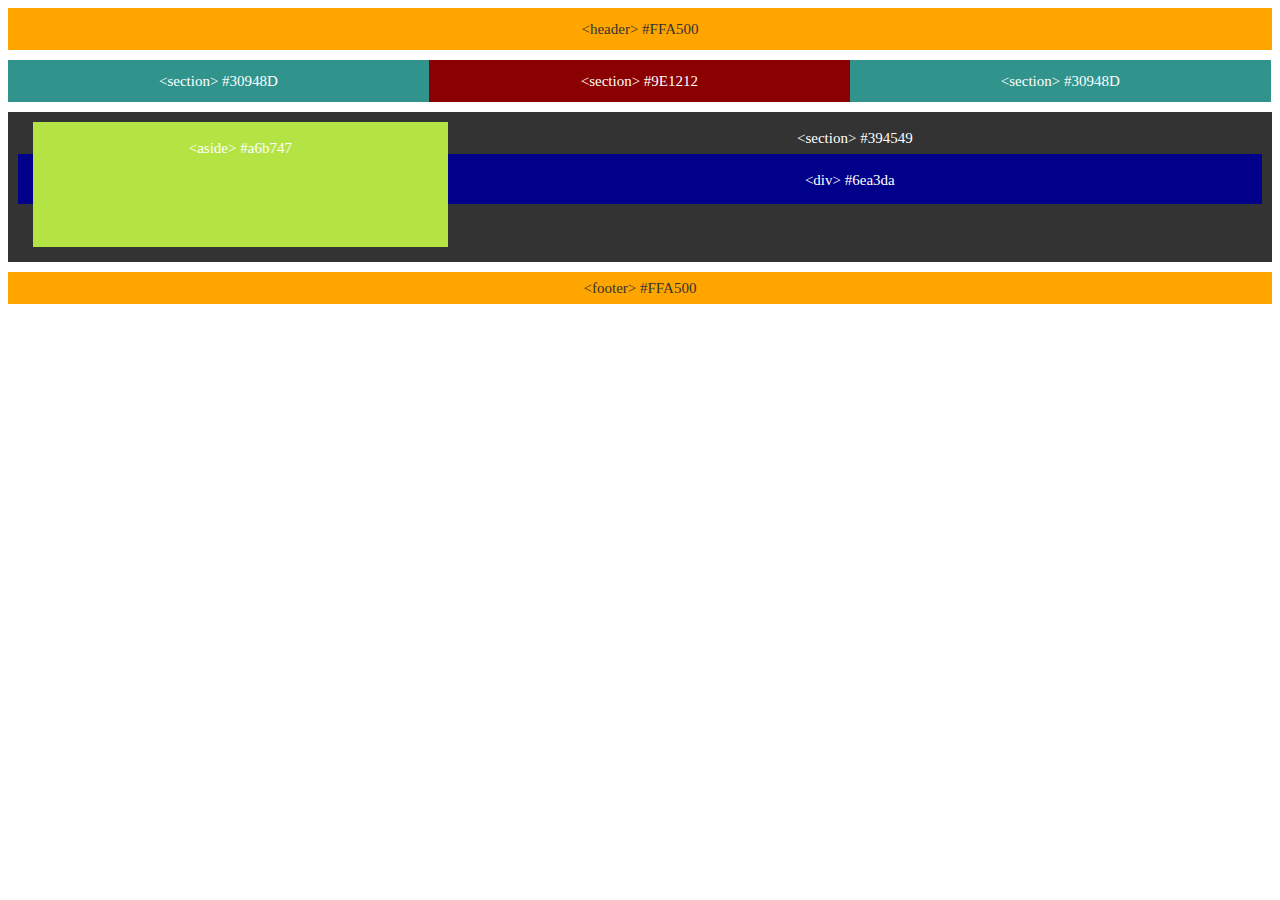
<file: Class3-FloatActivity/floats.html>
<!DOCTYPE html>
<html lang="en-us">

<head>
  <meta charset="UTF-8">
  <title>Floats</title>
  <link rel="stylesheet" type="text/css" href="floats.css">
</head>

<body>

  <header>
    &lt;header&gt; #FFA500
  </header>

  <section id="left">
    &lt;section&gt; #30948D
  </section>

  <section id="middle">
    &lt;section&gt; #9E1212
  </section>

  <section id="right">
    &lt;section&gt; #30948D
  </section>

  <section id="full">
    <aside>
      &lt;aside&gt; #a6b747
    </aside>
    &lt;section&gt; #394549
    <div id="division">
      &lt;div&gt; #6ea3da
    </div>
  </section>

  <footer>
    &lt;footer&gt; #FFA500
  </footer>

</body>

</html>
</file>
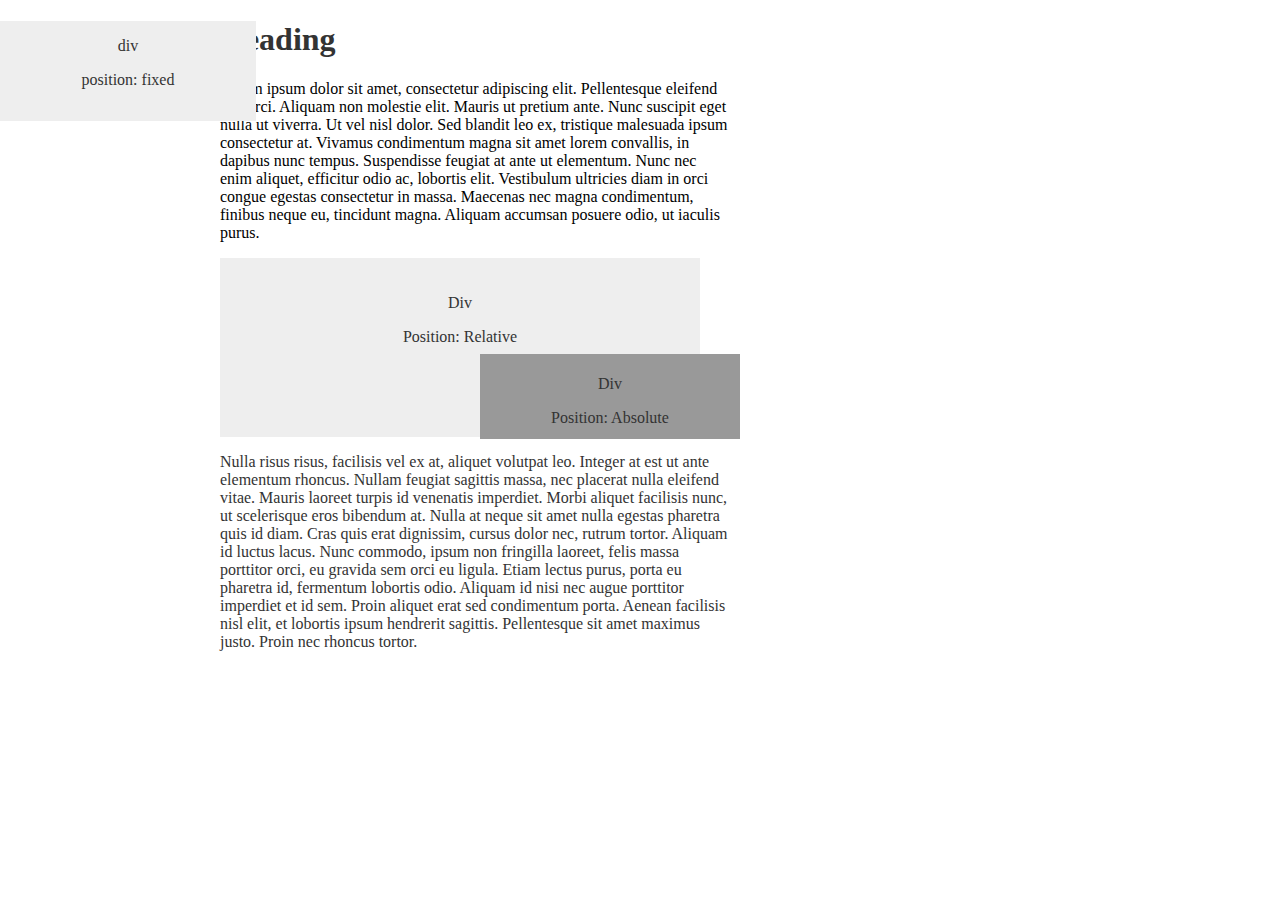
<file: Positioning-Activity/positioning.html>
<!DOCTYPE html>
<html lang = "en-us">
    <head>
        <meta data = "UTF-8">
        <title>Positioning Html</title>

        <link rel="stylesheet" type="text/css" href = "positioning.css">
    </head>

    <body>
        <!---This div is for a Box 1 in a Fixed position-->
        <div class = "positionFixed">
            <p>div</p>
            <p>position: fixed</p>     
        </div>

        <h1>Heading</h1>

        <!---This div is for the first paragrah-->
        <div class = "firstPara">
            <p>Lorem ipsum dolor sit amet, consectetur adipiscing elit. Pellentesque eleifend nisl orci. Aliquam non molestie elit. Mauris ut pretium ante. Nunc suscipit eget nulla ut viverra. Ut vel nisl dolor. Sed blandit leo ex, tristique malesuada ipsum consectetur at. Vivamus condimentum magna sit amet lorem convallis, in dapibus nunc tempus. Suspendisse feugiat at ante ut elementum. Nunc nec enim aliquet, efficitur odio ac, lobortis elit. Vestibulum ultricies diam in orci congue egestas consectetur in massa. Maecenas nec magna condimentum, finibus neque eu, tincidunt magna. Aliquam accumsan posuere odio, ut iaculis purus.</p>
        </div>

        <!---This div is for a Box 2 in a Relative position -->                
        <div class = "positionRelative">
            <p>Div</p>
            <p>Position: Relative</p>
        </div>

        <!----This div is for Box 3 in an Absolute position-->
        <div class = "positionAbsolute">
            <p>Div</p>
            <p>Position: Absolute</p>
        </div>

        <!---Second paragraph-->
        <div class = "secondPara">
            <p>Nulla risus risus, facilisis vel ex at, aliquet volutpat leo. Integer at est ut ante elementum rhoncus. Nullam feugiat sagittis massa, nec placerat nulla eleifend vitae. Mauris laoreet turpis id venenatis imperdiet. Morbi aliquet facilisis nunc, ut scelerisque eros bibendum at. Nulla at neque sit amet nulla egestas pharetra quis id diam. Cras quis erat dignissim, cursus dolor nec, rutrum tortor. Aliquam id luctus lacus. Nunc commodo, ipsum non fringilla laoreet, felis massa porttitor orci, eu gravida sem orci eu ligula. Etiam lectus purus, porta eu pharetra id, fermentum lobortis odio. Aliquam id nisi nec augue porttitor imperdiet et id sem. Proin aliquet erat sed condimentum porta. Aenean facilisis nisl elit, et lobortis ipsum hendrerit sagittis. Pellentesque sit amet maximus justo. Proin nec rhoncus tortor.</p>
        </div>
    </body>



</html>
</file>
<file: Class3-FloatActivity/floats.css>
/**
 * Float Layout Activity
 **/

* {
  box-sizing: border-box;
  text-align: center;
}

body {
  font-size: 15px;
  line-height: 32px;
  color: #333
}

header {
  padding: 5px;
  margin-bottom: 10px;
  color: #333;
  background: #FFA500;
}

section {
  margin-bottom: 10px;
  background-color: #30948D;
  padding: 5px;
}

#left {
  float:left;
  color: white;
  width: 33.3%;
}

#middle {
  float:left;
  background-color: darkred;
  color: white;
  width: 33.3%;
}

#right {
  float: left;
  color: white;
  width: 33.3%;
}


#full {
  float: left;
  color: white;
  background-color: #333;
  width: 100%;
  height: 150px;
  padding: 10px;
  overflow: hidden;
}

#division {
  float: middle;
  background-color: darkblue;
  color: white;
  width: 100%;
  height: 50px;
  padding: 10px;

}

aside {
  float: left;
  background-color: #b4e444;
  width: 33.33%;
  height: 125px;
  padding: 10px;
  margin-left: 15px;
}

footer {
  background:orange;
  clear: both;
  width:100;
}
</file>
<file: Positioning-Activity/positioning.css>
/* body properties */
body{
    background-color: #ffffff;
    margin: 0;
}

/* document paragraph text properties */
p{
    font-family: 'Times New Roman', Times, serif;
}

/* H1 heading properties */
h1{
    color: #333333;
    text-align: left;
    margin-left: 220px;
}

/* first box .positionedFix is for the top left light grey box */
.positionFixed{
    position: fixed;
    text-align: center;
    background-color: #eee;
    color: #333333;
    width: 20%;
    height: 100px;
    float:left;
}

/* first paragraph properties */
.firstPara{
    background-color: #ffffff;
    text-align: left;
    margin-left: 220px;
    width:40%;
}

/* Second Box Properties with Relative Position */
.positionRelative{
    position: relative;
    background-color: #eee;
    text-align:center;
    color: #333333;
    width: 480px;
    margin-left: 220px;
    padding-top: 20px;
    padding-bottom: 75px;
}

/* Third Box Properties with a Absolute Position */
.positionAbsolute{
    position: absolute;
    background-color: #999;
    text-align: center;
    color: #333333;
    padding: 5px;
    height: 75px;
    width: 250px;
    margin-top: -83px;
    margin-left: 480px;
}

/* Second Paragraph */
.secondPara{
    background-color: #fffff;
    color: #333333;
    margin-left: 220px;
    width:40%;
}
</file>
